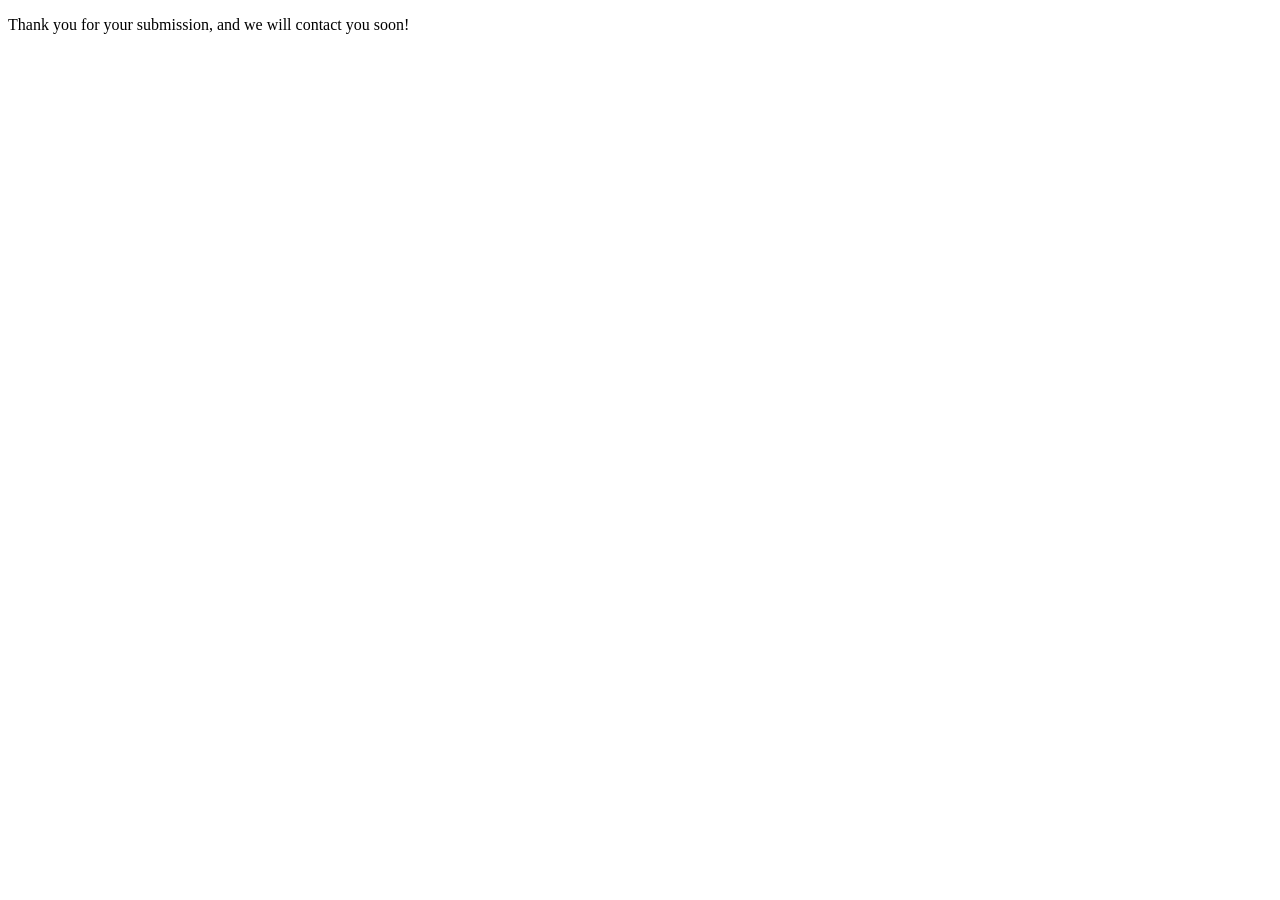
<file: pages/done.html>
<!doctype html>
<html lang="en">
  <head>
    <meta charset="UTF-8" />
    <meta name="viewport" content="width=device-width, initial-scale=1.0" />
    <title>Document</title>
  </head>
  <body>
    <p>Thank you for your submission, and we will contact you soon!</p>
  </body>
</html>
</file>
